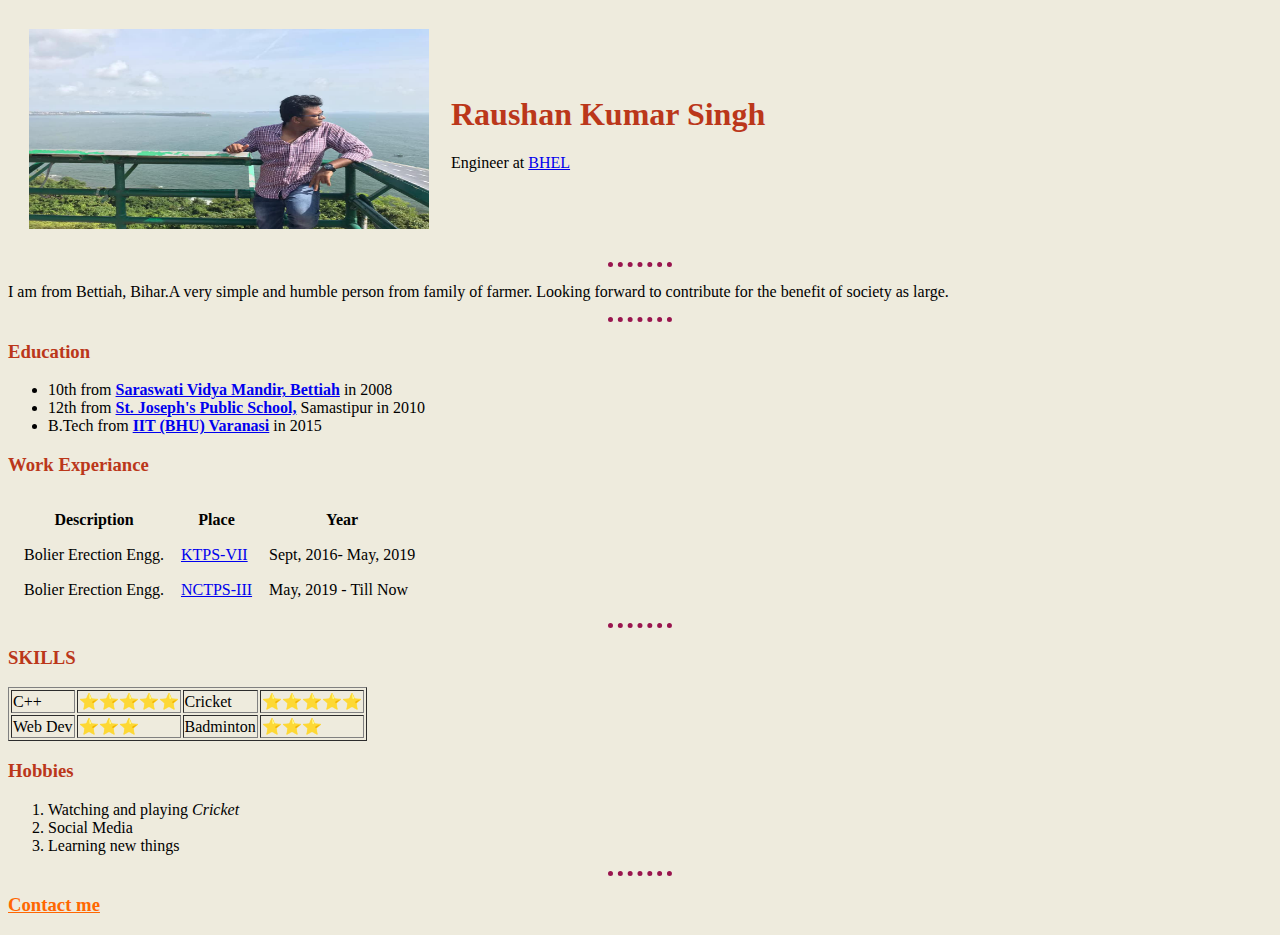
<file: index.html>
<!DOCTYPE html>
<html lang="en" dir="ltr">

<head>
  <meta charset="utf-8">
  <title>Raushan Website</title>
<!--   <link rel="stylesheet" href="css/styles.css"> -->
  <style>
    body {
  background-color: #eeebdd;
}

hr {

  border-style: dotted none none;
  width: 5%;
  border-width: thick;
  border-color:#99154e;
}
h3 {
  color: #bb371a;
}
h1 {
  color: #bb371a;
}
    
  </style>
</head>

<body>
  <table cellspacing="20">
    <tr>
      <td><img src="raus.jpg" alt="Raushan Kumar" width="400" height="200"></td>
      <td>
        <h1>Raushan Kumar Singh</h1>
        <p>Engineer at <a href="https://www.bhel.com/" target="_blank">BHEL</a></p>
      </td>
    </tr>
  </table>


  <hr>
  <p>I am from Bettiah, Bihar.A very simple and humble person from family of farmer.
    Looking forward to contribute for the benefit of society as large. </p>
  <hr>
  <h3>Education</h3>
  <ul>
    <li>10th from <strong><a href="https://www.svmbth.com/" target="_blank"> Saraswati Vidya Mandir, Bettiah</a></strong> in 2008</li>
    <li>12th from <strong><a href="http://www.stjosephspublicschool.org/" target="_blank"> St. Joseph's Public School,</a></strong> Samastipur in 2010</li>
    <li>B.Tech from <strong><a href="https://www.iitbhu.ac.in/" target="_blank">IIT (BHU) Varanasi</a></strong> in 2015</li>

  </ul>

  <h3>Work Experiance</h3>
  <table cellspacing="15">
    <thead>
      <tr>
        <th>Description</th>
        <th>Place</th>
        <th>Year</th>
      </tr>
    </thead>

    <tbody>
      <tr>
        <td>Bolier Erection Engg.</td>
        <td><a href="https://en.wikipedia.org/wiki/Kothagudem_Thermal_Power_Station"> KTPS-VII</a></td>
        <td> Sept, 2016- May, 2019</td>
      </tr>
      <tr>
        <td>Bolier Erection Engg.</td>
        <td><a href="https://en.wikipedia.org/wiki/North_Chennai_Thermal_Power_Station"> NCTPS-III</a></td>
        <td>May, 2019 - Till Now</td>
      </tr>
    </tbody>
  </table>
  <hr>

  <h3>SKILLS</h3>
  <table border="1">
    <tr>
      <td>C++</td> <td>&#11088;&#11088;&#11088;&#11088;&#11088;</td>
      <td>Cricket</td> <td>&#11088;&#11088;&#11088;&#11088;&#11088;</td>
    </tr>
    <tr>
      <td>Web Dev</td> <td>&#11088;&#11088;&#11088;</td>
      <td>Badminton</td> <td>&#11088;&#11088;&#11088;</td>
    </tr>
  </table>

  <h3>Hobbies</h3>
  <ol>
    <li>Watching and playing <em>Cricket</em> </li>
    <li>Social Media</li>
    <li>Learning new things</li>
  </ol>
  <hr>
  <h3><a target="_blank" href="contact.html" style="color: #ff6701;">Contact me</a></h3>





</body>

</html>
</file>
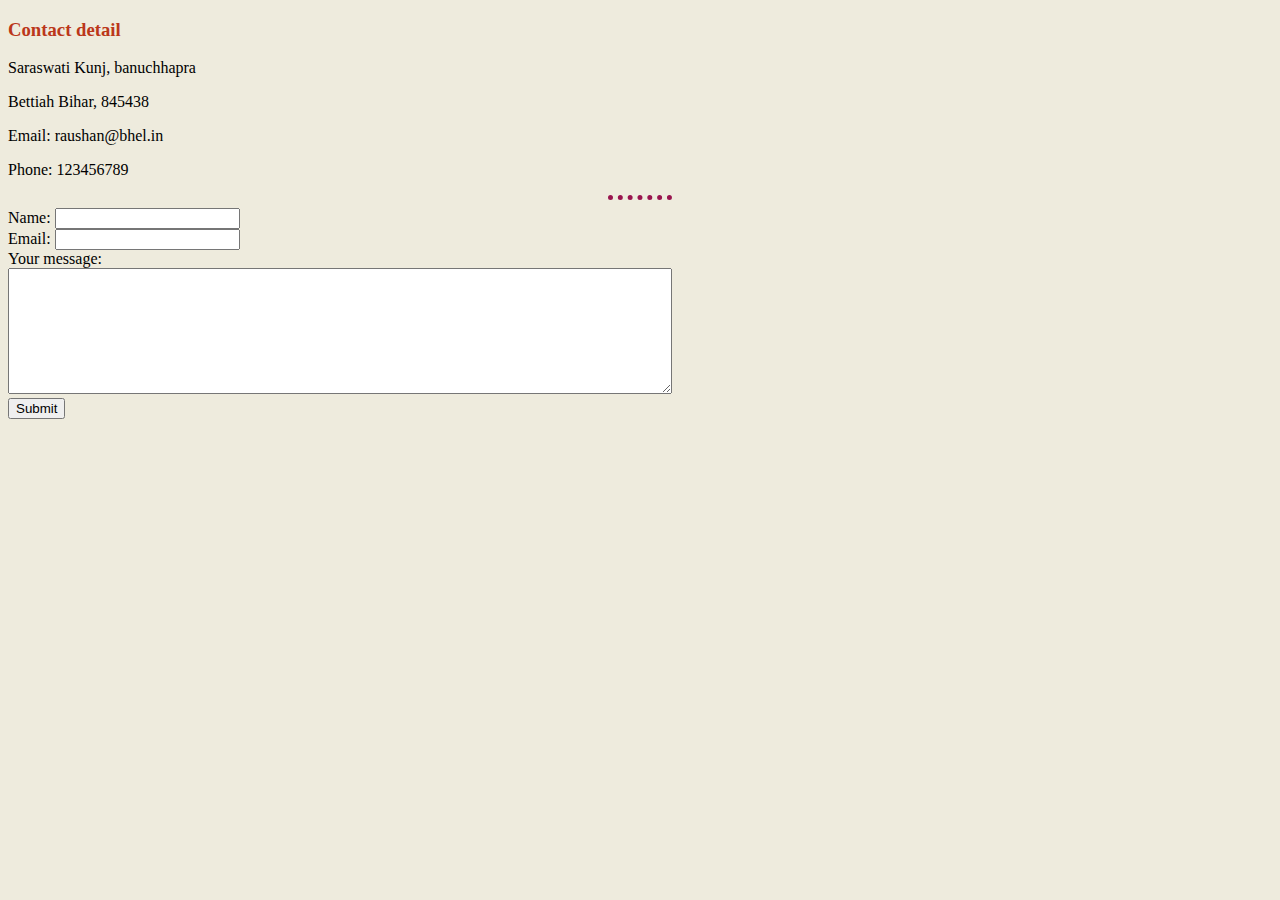
<file: contact.html>
<!DOCTYPE html>
<html lang="en" dir="ltr">
  <head>
    <meta charset="utf-8">
    <title>Contact Me</title>
    <link rel="stylesheet" href="css/styles.css">
  </head>
  <body>
    <h3>Contact detail</h3>
    <p>Saraswati Kunj, banuchhapra</p>
    <p>Bettiah Bihar, 845438</p>
    <p>Email: raushan@bhel.in</p>
    <p>Phone: 123456789</p>
<hr>
    <form  action="mailto:raushan.kr009@gmail.com" method="post" enctype="text/plain">
      <label>Name: </label>
      <input type="text" name="Your Name"><br>
      <label>Email:</label>
      <input type="email" name="Your Mail" ><br>
      <label>Your message: </label><br>
      <textarea name="Your Message" rows="8" cols="80"></textarea><br>
      <input type="submit" name="">

    </form>
  </body>
</html>
</file>
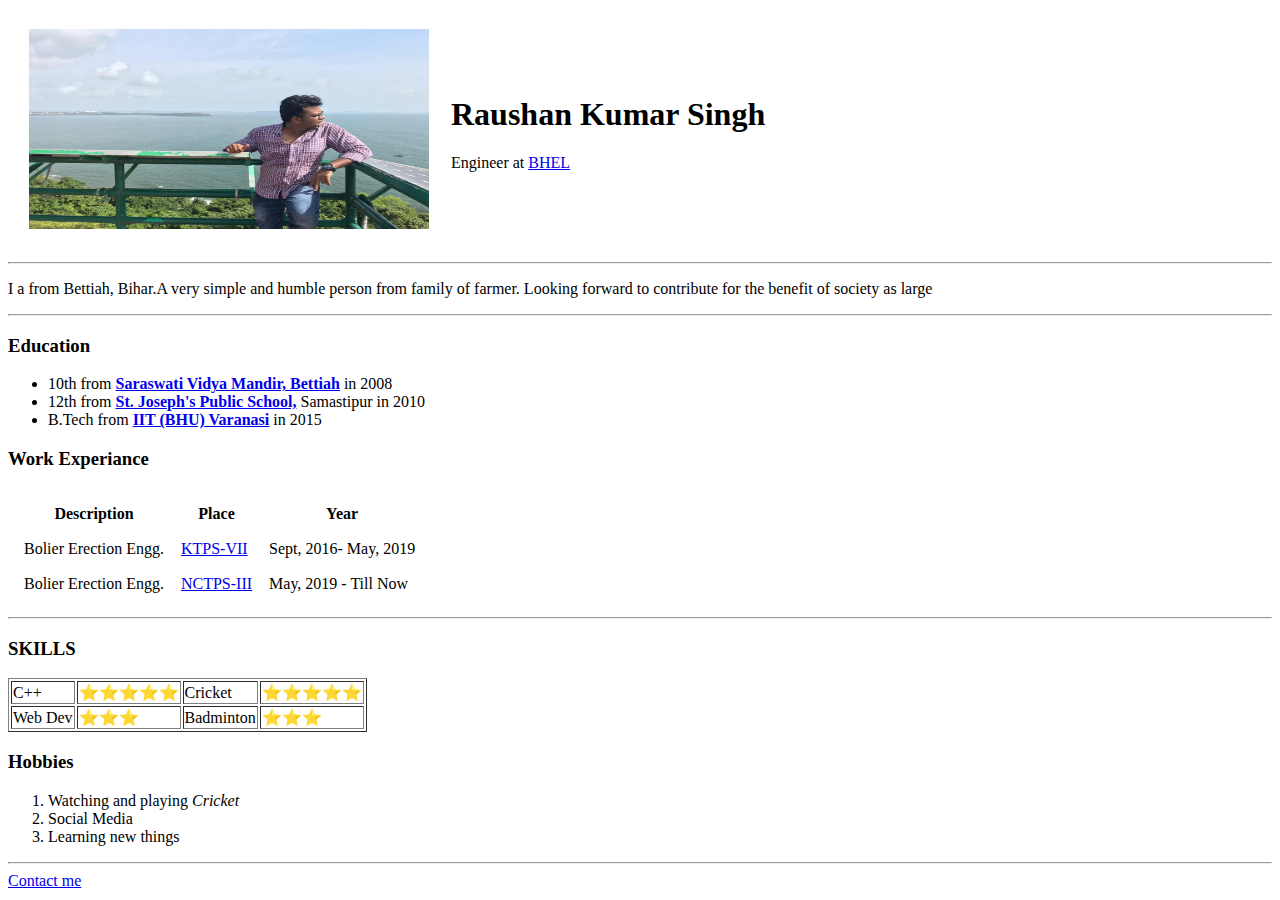
<file: mywebsite.html>
<!DOCTYPE html>
<html lang="en" dir="ltr">

<head>
  <meta charset="utf-8">
  <title></title>
</head>

<body>
  <table cellspacing="20">
    <tr>
      <td><img src="raus.jpg" alt="Raushan Kumar" width="400" height="200"></td>
      <td>
        <h1>Raushan Kumar Singh</h1>
        <p>Engineer at <a href="https://www.bhel.com/" target="_blank">BHEL</a></p>
      </td>
    </tr>
  </table>


  <hr>
  <p>I a from Bettiah, Bihar.A very simple and humble person from family of farmer.
    Looking forward to contribute for the benefit of society as large </p>
  <hr>
  <h3>Education</h3>
  <ul>
    <li>10th from <strong><a href="https://www.svmbth.com/" target="_blank"> Saraswati Vidya Mandir, Bettiah</a></strong> in 2008</li>
    <li>12th from <strong><a href="http://www.stjosephspublicschool.org/" target="_blank"> St. Joseph's Public School,</a></strong> Samastipur in 2010</li>
    <li>B.Tech from <strong><a href="https://www.iitbhu.ac.in/" target="_blank">IIT (BHU) Varanasi</a></strong> in 2015</li>

  </ul>

  <h3>Work Experiance</h3>
  <table cellspacing="15">
    <thead>
      <tr>
        <th>Description</th>
        <th>Place</th>
        <th>Year</th>
      </tr>
    </thead>

    <tbody>
      <tr>
        <td>Bolier Erection Engg.</td>
        <td><a href="https://en.wikipedia.org/wiki/Kothagudem_Thermal_Power_Station"> KTPS-VII</a></td>
        <td> Sept, 2016- May, 2019</td>
      </tr>
      <tr>
        <td>Bolier Erection Engg.</td>
        <td><a href="https://en.wikipedia.org/wiki/North_Chennai_Thermal_Power_Station"> NCTPS-III</a></td>
        <td>May, 2019 - Till Now</td>
      </tr>
    </tbody>
  </table>
  <hr>

  <h3>SKILLS</h3>
  <table border="1">
    <tr>
      <td>C++</td> <td>&#11088;&#11088;&#11088;&#11088;&#11088;</td>
      <td>Cricket</td> <td>&#11088;&#11088;&#11088;&#11088;&#11088;</td>
    </tr>
    <tr>
      <td>Web Dev</td> <td>&#11088;&#11088;&#11088;</td>
      <td>Badminton</td> <td>&#11088;&#11088;&#11088;</td>
    </tr>
  </table>

  <h3>Hobbies</h3>
  <ol>
    <li>Watching and playing <em>Cricket</em> </li>
    <li>Social Media</li>
    <li>Learning new things</li>
  </ol>
  <hr>
  <a target="_blank" href="contact.html">Contact me</a>




</body>

</html>
</file>
<file: css/styles.css>
body {
  background-color: #eeebdd;
}

hr {

  border-style: dotted none none;
  width: 5%;
  border-width: thick;
  border-color:#99154e;
}
h3 {
  color: #bb371a;
}
h1 {
  color: #bb371a;
}
</file>
